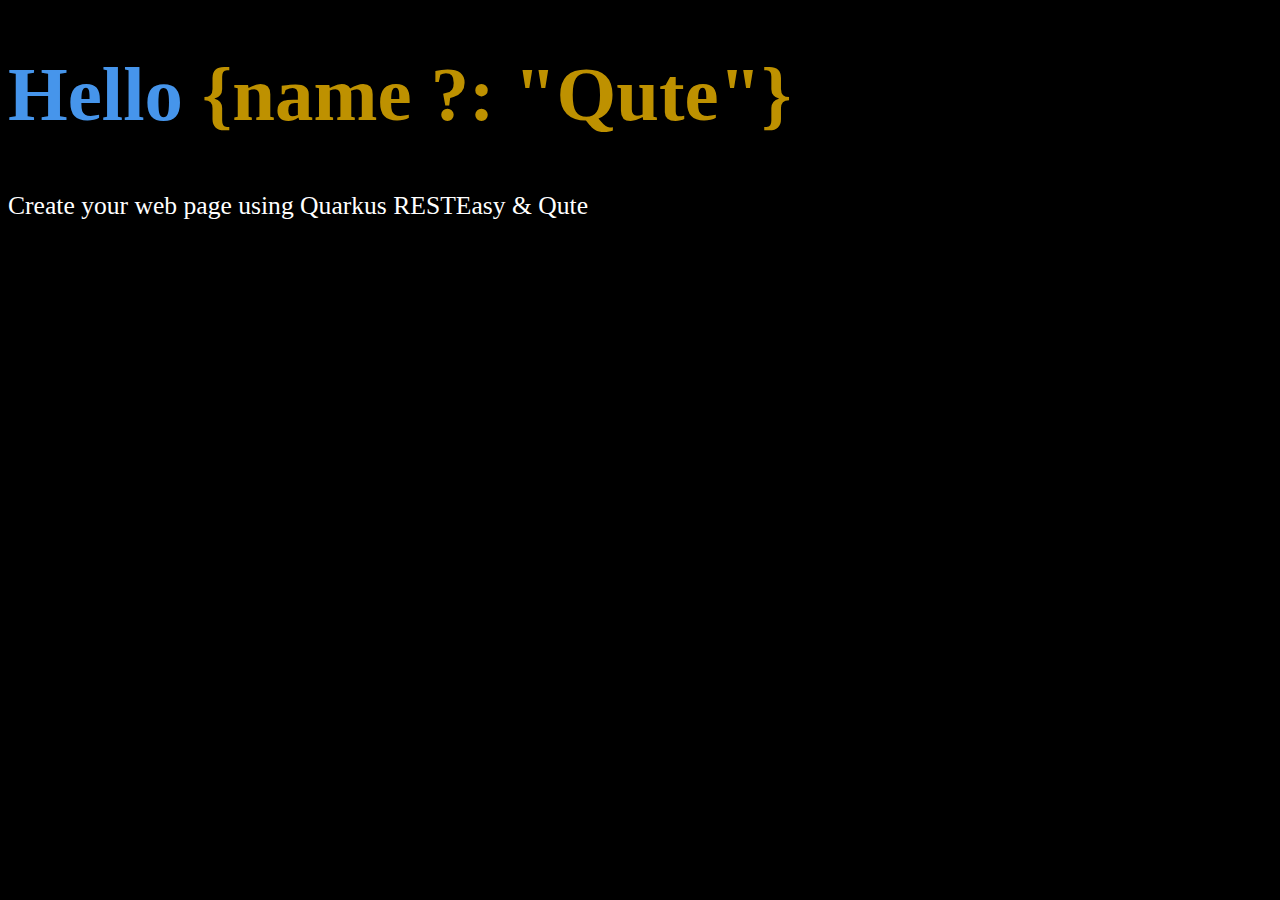
<file: src/main/resources/templates/page.qute.html>
<!DOCTYPE html>
<html>
<head>
    <meta charset="UTF-8">
    <title>Hello {name ?: "Qute"}</title>
    <style>
        body {
            background-color: #000;
            color: #fff;
        }
        h1 {
            color: #4695EB;
            font-size: 6vw;
        }

        h1 b {
            color: #be9100;
        }

        p {
            font-size: 2vw;
        }
    </style>
</head>
<body>
<h1>Hello <b>{name ?: "Qute"}</b></h1>

<p>Create your web page using Quarkus RESTEasy & Qute</p>
</body>
</html>
</file>
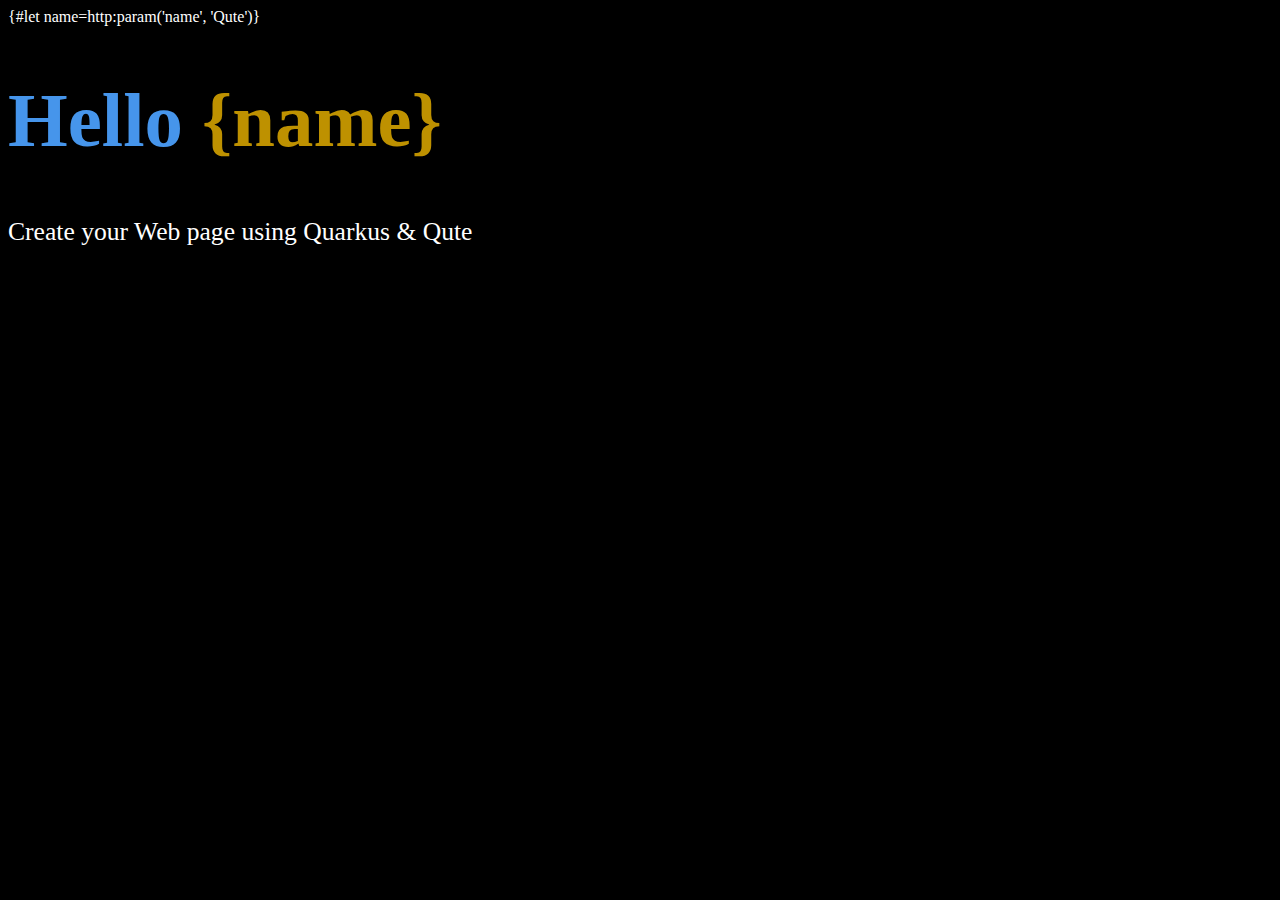
<file: src/main/resources/templates/pub/some-page.html>
{#let name=http:param('name', 'Qute')}
<!DOCTYPE html>
<html>
<head>
    <meta charset="UTF-8">
    <title>Hello {name}</title>
    <style>
        body {
            background-color: #000;
            color: #fff;
        }
        h1 {
            color: #4695EB;
            font-size: 6vw;
        }

        h1 b {
            color: #be9100;
        }

        p {
            font-size: 2vw;
        }
    </style>
</head>
<body>
<h1>Hello <b>{name}</b></h1>

<p>Create your Web page using Quarkus & Qute</p>
</body>
</html>
</file>
